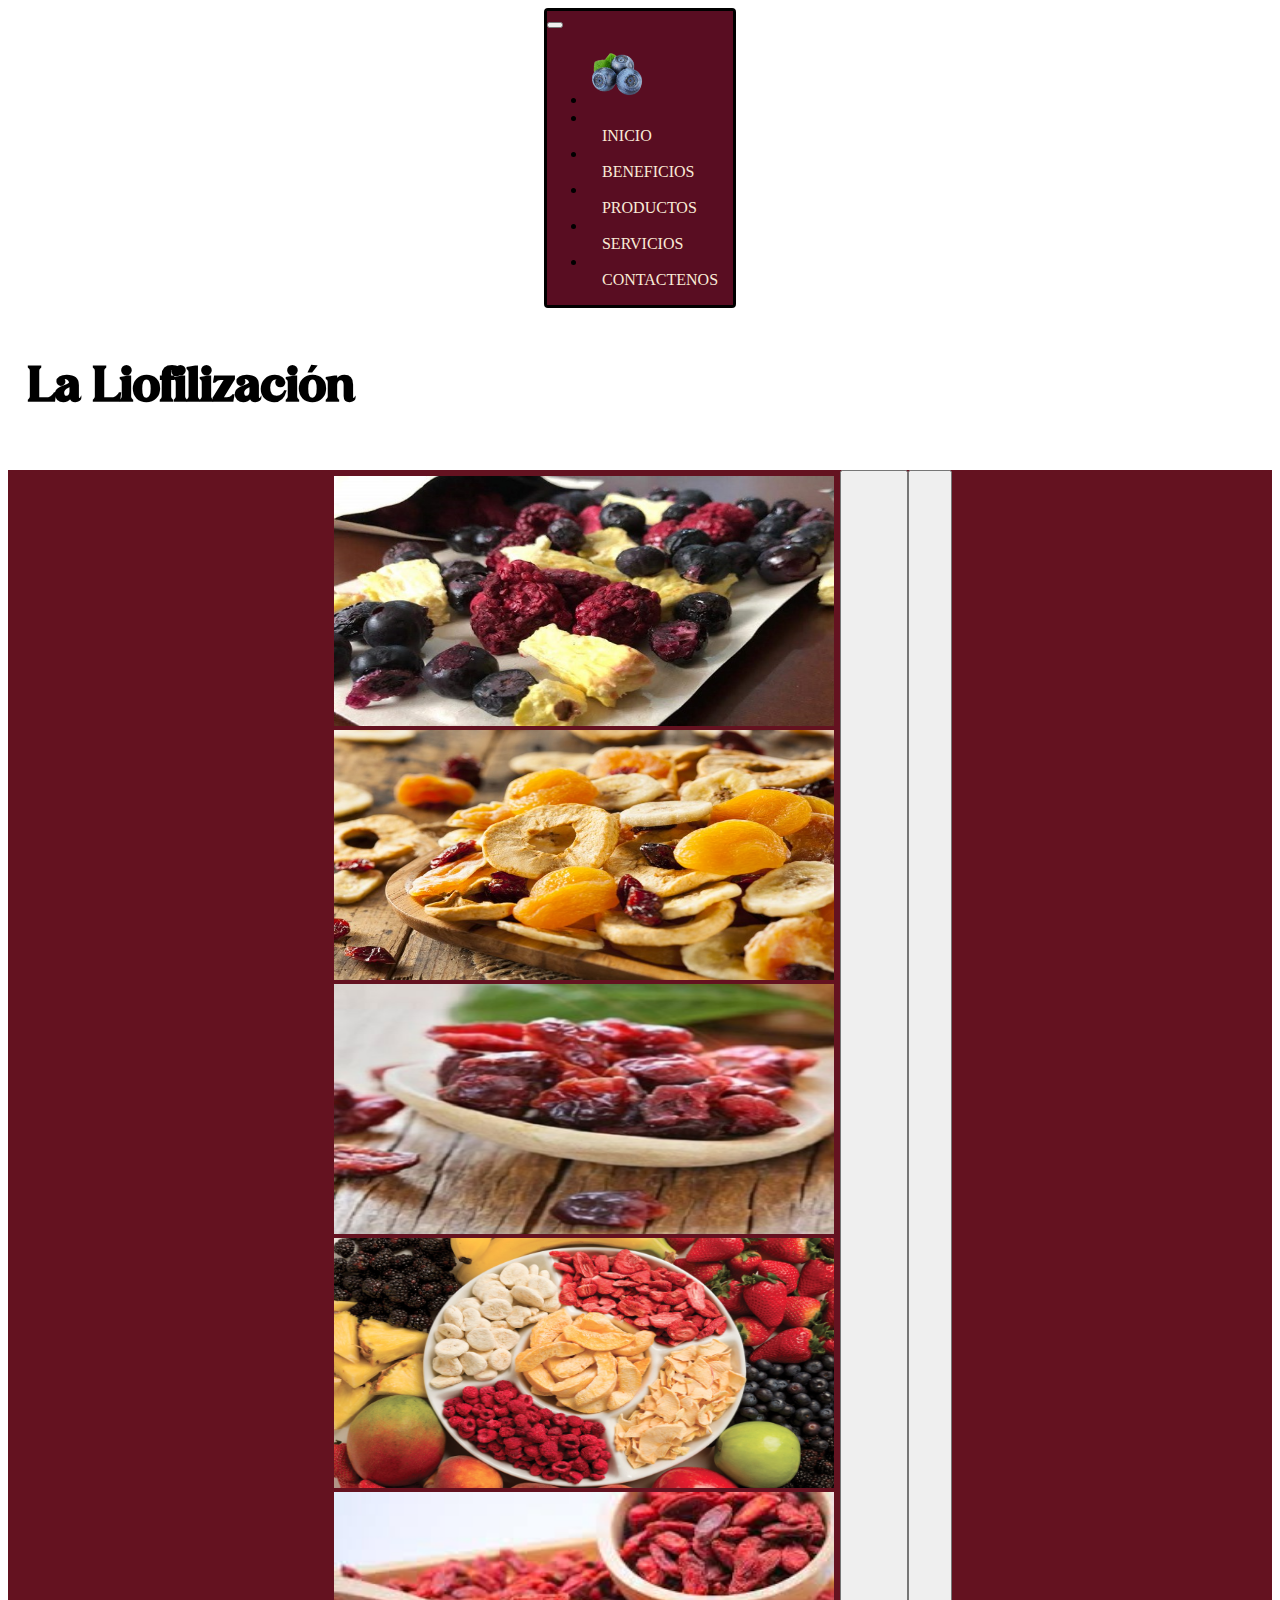
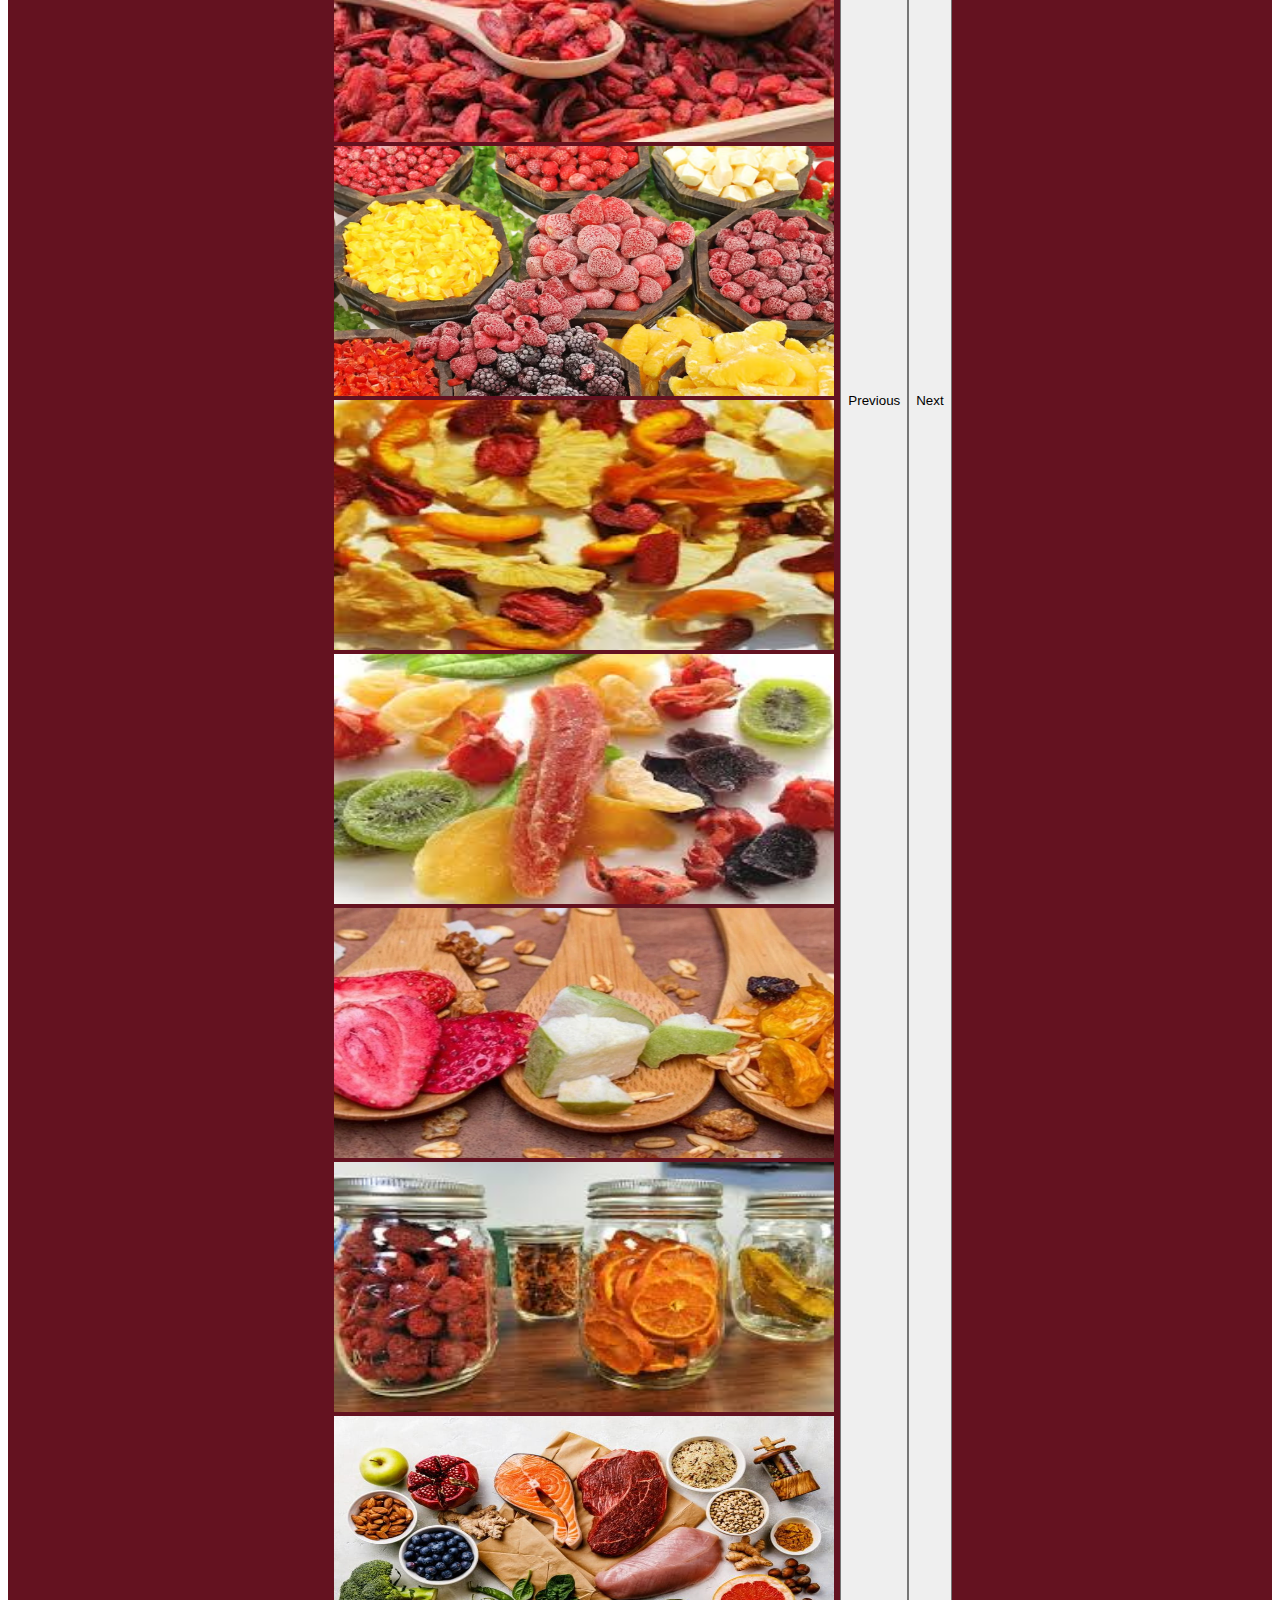
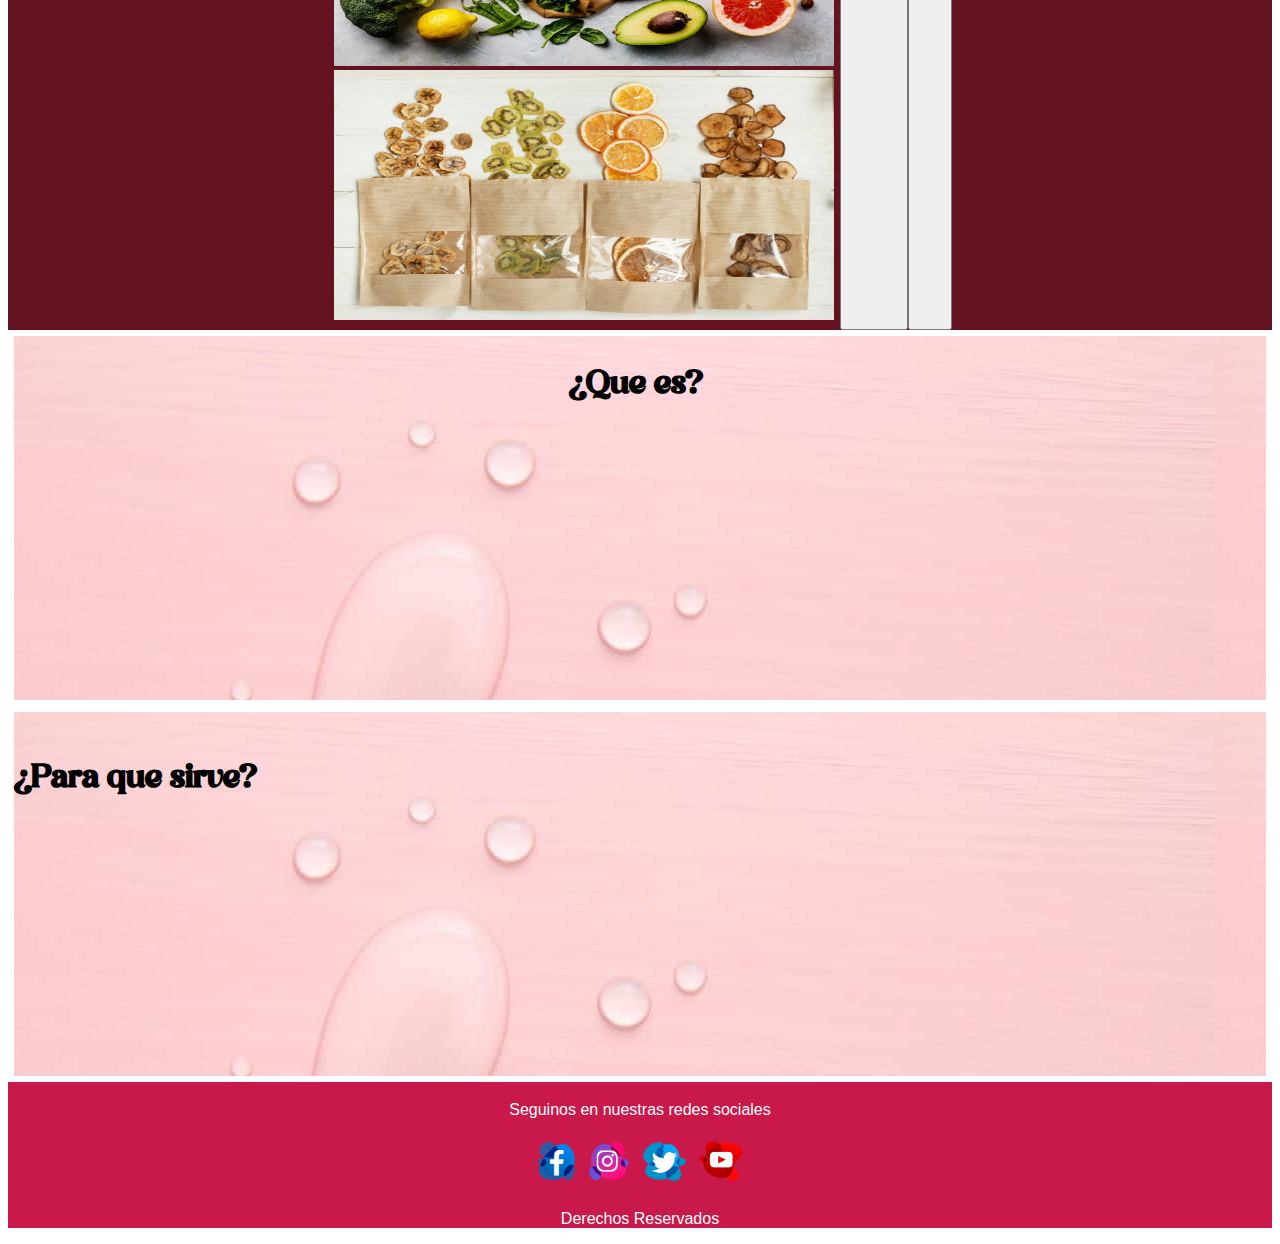
<file: index.html>
<!DOCTYPE html>
<html lang="es">

<head>
  <meta charset="UTF-8">
  <meta http-equiv="X-UA-Compatible" content="IE=edge">
  <meta name="viewport" content="width=device-width, initial-scale=1.0">
  <meta name="description" content="Aprenderas sobre la Liofilizacion, ¿Que es? y ¿Para que sirve?">
  <meta name="keyboards" content="liofilizacion, alimentacion saludable, conservacion de alimentos">
  <title>Liofilizacion</title>
  <link href="https://cdn.jsdelivr.net/npm/bootstrap@5.2.2/dist/css/bootstrap.min.css" rel="stylesheet"
    integrity="sha384-Zenh87qX5JnK2Jl0vWa8Ck2rdkQ2Bzep5IDxbcnCeuOxjzrPF/et3URy9Bv1WTRi" crossorigin="anonymous">
  <link href="https://unpkg.com/aos@2.3.1/dist/aos.css" rel="stylesheet">
  <link rel="stylesheet" href="css/estilo.css">
  <link rel="shortcut icon" href="Imagenes/arandano.png" type="image/x-icon">
</head>

<body>

  <header class="cabecera">
    <nav class="navbar navbar-expand-lg bg-light navColor cabeceraHijo">
      <div class="container-fluid navColor">
        <button class="navbar-toggler" type="button" data-bs-toggle="collapse" data-bs-target="#navbarNavDropdown"
          aria-controls="navbarNavDropdown" aria-expanded="false" aria-label="Toggle navigation">
          <span class="navbar-toggler-icon"></span>
        </button>
        <div class="collapse navbar-collapse navColor" id="navbarNavDropdown">
          <ul class="navbar-nav">
            <li class="d-none d-lg-block"><a href="index.html"><img src="Imagenes/arandano.png" alt="Logo" height="60px"></a></li>
            <li class="nav-item">
            <li class="menu"><a class="dropdown-item" href="index.html">Inicio</a></li>
            </li>
            <li class="nav-item">
            <li class="menu"><a class="dropdown-item" href="pages/beneficios.html">Beneficios</a></li>
            </li>
            <li class="nav-item">
            <li class="menu"><a class="dropdown-item" href="pages/productos.html">Productos</a></li>
            </li>
            <li class="nav-item">
            <li class="menu"><a class="dropdown-item" href="pages/servicios.html">Servicios</a></li>
            </li>
            <li class="nav-item">
            <li class="menu"><a class="dropdown-item" href="pages/contactenos.html">Contactenos</a></li>
            </li>
          </ul>
        </div>
      </div>
    </nav>
  </header>

  <main>
    <h1 data-aos="fade-left" class="letraH1">La Liofilización</h1>
  </main>


  <div id="carouselExampleInterval" class="carousel slide banerContenedor" data-bs-ride="carousel">
    <div class="carousel-inner conCarousel">
      <div class="carousel-item active" data-bs-interval="2000">
        <div class="row">
          <div class="col-2 "></div>
          <div class="col-sm-4">
            <img src="Imagenes/Baner1.jpeg" class="rounded mx-auto d-block img-fluid imgCorusel" alt="FrutasLiofilizadas">
          </div>
          <div class="col-sm-4 .d-none .d-sm-block">
            <img src="Imagenes/Baner7.jpg" class="rounded mx-auto d-block img-fluid imgCorusel vistaTexto" alt="ArandanosLiofilizados">
          </div>
          <div class="col-2 "></div>
        </div>
      </div>
      <div class="carousel-item" data-bs-interval="4000">
        <div class="row">
          <div class="col-2"></div>
          <div class="col-sm-4">
            <img src="Imagenes/Baner2.jpg" class="rounded mx-auto d-block img-fluid imgCorusel" alt="Arandanos">
          </div>
          <div class="col-sm-4 .d-none .d-sm-block">
            <img src="Imagenes/Baner8.jpg" class="rounded mx-auto d-block img-fluid imgCorusel" alt="Bandeja frutas">
          </div>
          <div class="col-2"></div>
        </div>
      </div>
      <div class="carousel-item" data-bs-interval="4000">
        <div class="row">
          <div class="col-2"></div>
          <div class="col-sm-4">
            <img src="Imagenes/Baner3.jpg" class="rounded mx-auto d-block img-fluid imgCorusel" alt="ArandanosLiofilizados">
          </div>
          <div class="col-sm-4 .d-none .d-sm-block">
            <img src="Imagenes/Baner9.jpg" class="rounded mx-auto d-block img-fluid imgCorusel" alt="Frutas Cogeladas">
          </div>
          <div class="col-2"></div>
        </div>
      </div>
      <div class="carousel-item" data-bs-interval="4000">
        <div class="row">
          <div class="col-2"></div>
          <div class="col-sm-4">
            <img src="Imagenes/Baner4.jpg" class="rounded mx-auto d-block img-fluid imgCorusel" alt="Frutos secos">
          </div>
          <div class="col-sm-4 .d-none .d-sm-block">
            <img src="Imagenes/Baner5.jpg" class="rounded mx-auto d-block img-fluid imgCorusel" alt="Frutos Liofilizados">
          </div>
          <div class="col-2"></div>
        </div>
      </div>
      <div class="carousel-item" data-bs-interval="4000">
        <div class="row">
          <div class="col-2"></div>
          <div class="col-sm-4">
            <img src="Imagenes/Baner10.jpg" class="rounded mx-auto d-block img-fluid imgCorusel" alt="Frutos en cucharas">
          </div>
          <div class="col-sm-4 .d-none .d-sm-block">
            <img src="Imagenes/Baner6.jpg" class="rounded mx-auto d-block img-fluid imgCorusel" alt="Frutos Empacados">
          </div>
          <div class="col-2"></div>
        </div>
      </div>
      <div class="carousel-item" data-bs-interval="4000">
        <div class="row">
          <div class="col-2"></div>
          <div class="col-sm-4">
            <img src="Imagenes/Baner11.jpg" class="rounded mx-auto d-block img-fluid imgCorusel" alt="Variedad de alimentos">
          </div>
          <div class="col-sm-4 .d-none .d-sm-block">
            <img src="Imagenes/Baner12.jpg" class="rounded mx-auto d-block img-fluid imgCorusel" alt="Frutos en bolsa">
          </div>
          <div class="col-2"></div>
        </div>
      </div>
    </div>
    <button class="carousel-control-prev" type="button" data-bs-target="#carouselExampleInterval" data-bs-slide="prev">
      <span class="carousel-control-prev-icon" aria-hidden="true"></span>
      <span class="visually-hidden">Previous</span>
    </button>
    <button class="carousel-control-next" type="button" data-bs-target="#carouselExampleInterval" data-bs-slide="next">
      <span class="carousel-control-next-icon" aria-hidden="true"></span>
      <span class="visually-hidden">Next</span>
    </button>
  </div>

  <div class="conCarousel">
    <div class="row g-0 contenedorImaTexto">
      <div class="col-md-5  imgTexto">
        <img src="Imagenes/liofilizado.jpg" class="img-fluid rounded img-responsive imagenAni2" data-aos="fade-up-right"  alt="ImagenQueEs">
      </div>
      <div class="col-md-1"></div>
      <div class="col-md-5">
        <div class="card-body">
          <h2 class="card-title animacionLetra letraH2">¿Que es?</h2>
          <p class="card-text" data-aos="zoom-in-up" data-aos-duration="2500">Es un proceso de deshidratación usado generalmente para conservar un alimento perecedero
            o hacer el material más conveniente para el transporte. La liofilización funciona congelando el material y
            luego reduciendo la presión circundante para permitir que el agua congelada en el material se sublime
            directamente desde la fase sólida a la fase gaseosa, sin pasar por el estado líquido. Para acelerar el
            proceso se utilizan ciclos de congelación-sublimación con los que se consigue eliminar prácticamente la
            totalidad del agua libre contenida en el producto original, pero preservando la estructura molecular de la
            sustancia liofilizada.
            Es utilizado principalmente en la industria alimentaria para conservación de los alimentos y en la
            farmacéutica para conservar medicamentos, aunque también se puede utilizar para fabricar materiales como el
            aerogel o para hacer más conveniente el transporte de ciertos productos por reducción del peso. Es una
            técnica bastante costosa y lenta si se la compara con los métodos tradicionales de secado, pero resulta en
            productos de una mayor calidad, ya que, al no emplear calor, evita en gran medida las pérdidas nutricionales
            y organolépticas.</p>
        </div>
      </div>
    </div>
  </div>

  <div class="conCarousel">
    <div class="row g-0 contenedorImaTexto">

      <div class="col-md-6">
        <div class="card-body">
          <h2 class="card-title animacionLetra letraH2">¿Para que sirve?</h2>
          <p class="card-text" data-aos="zoom-in-up" data-aos-duration="1500">La fruta liofilizada dispone de altos niveles de antioxidantes, que luchan contra estos
            radicales libres, neutralizándolos y frenando este proceso de oxidación que te envejece. Además, estos
            antioxidantes también te ayudan a prevenir enfermedades cardíacas y son anticancerígenos.
            Todo está en la conservación, los alimentos tradicionales tienen una vida útil y para estas misiones
            extensas podrían dañarse y quedar a la deriva. El proceso con la Liofilización es extender la vida útil de
            cualquier tipo de alimento sin agregar conservantes o preservantes artificiales que dañen o cambien su sabor
            original, con este proceso los alimentos pueden tener hasta 5 años de vida.
            Por otra parte, la deshidratación por congelación, aligera significativamente el peso del alimento respecto
            al original. Por este motivo, su uso se ha generalizado en el desarrollo de alimentos destinados a
            expediciones, ya que permite a los excursionistas o astronautas llevar más cantidad de comida con menos peso
            y, además, con la posibilidad de reconstituirla con agua.</p>
        </div>
      </div>
      <div class="col-md-5 imgTexto">
        <img src="Imagenes/Paraque.jpg" class="img-fluid rounded imagenAni1" data-aos="fade-up-left"  alt="FrutosLiofilizados2">
      </div>
    </div>
  </div>


  <footer class="foot">
    <div class="footRedesSociales">
      <p>Seguinos en nuestras redes sociales</p>
      <div class="footSocialContenedor">
        <a href="https://www.facebook.com" target="_blank"><img class="socialIma" src="Imagenes/facebook.png" alt="facebook"  /></a>
        <a href="https://www.instagram.com" target="_blank"> <img class="socialIma" src="Imagenes/instagram.png" alt="instagram" ></a>
        <a href="https://www.twitter.com" target="_blank"> <img class="socialIma" src="Imagenes/twitter.png" alt="twitter" ></a>
        <a href="https://www.youtube.com" target="_blank"> <img class="socialIma" src="Imagenes/youtube.png" alt="youtube" ></a>
      </div>
    </div>
    <p id="parrafoFooter">Derechos Reservados</p>
  </footer>
  <script src="https://cdn.jsdelivr.net/npm/bootstrap@5.2.2/dist/js/bootstrap.bundle.min.js"
    integrity="sha384-OERcA2EqjJCMA+/3y+gxIOqMEjwtxJY7qPCqsdltbNJuaOe923+mo//f6V8Qbsw3"
    crossorigin="anonymous"></script>
  <script src="https://unpkg.com/aos@2.3.1/dist/aos.js"></script>
  <script>
    AOS.init();
  </script>

</body>

</html>
</file>
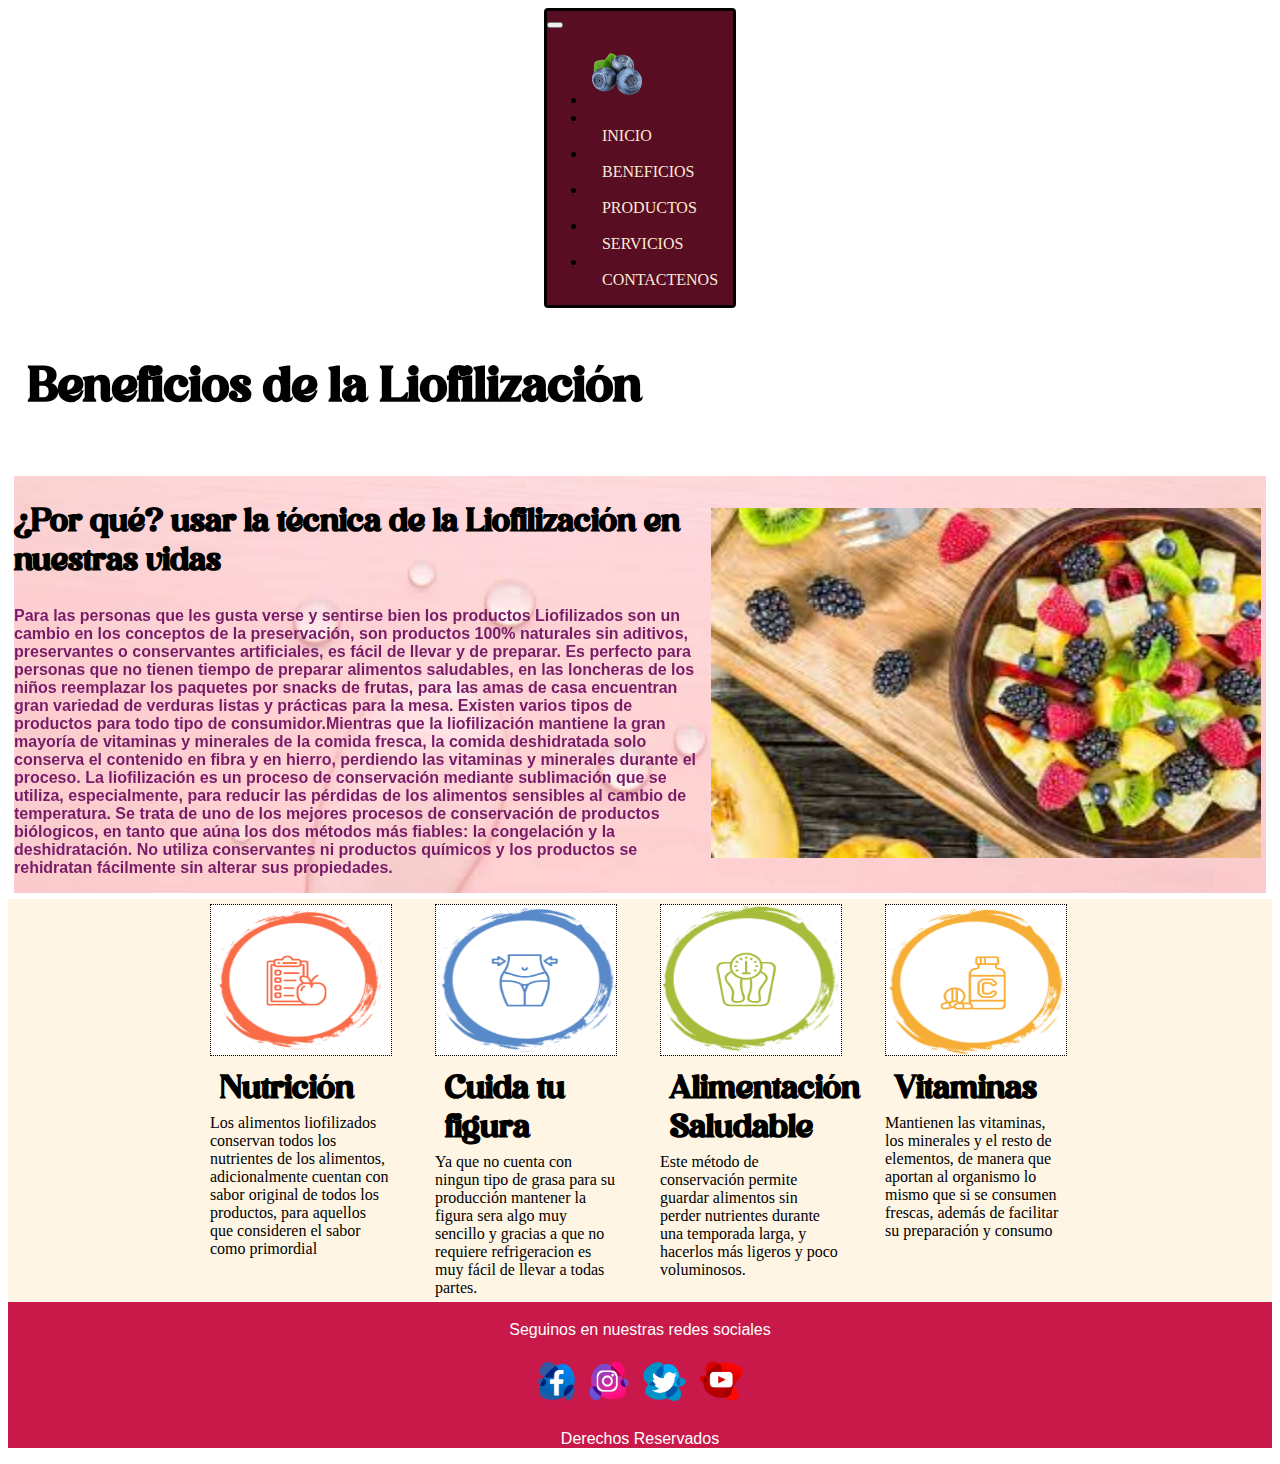
<file: pages/beneficios.html>
<!DOCTYPE html>
<html lang="es">

<head>
  <meta charset="UTF-8">
  <meta http-equiv="X-UA-Compatible" content="IE=edge">
  <meta name="viewport" content="width=device-width, initial-scale=1.0">
  <meta name="description" content="Conoceras todos los beneficios que tiene el proceso de liofilizacion para tu salud">
  <meta name="keyboards" content="liofilizacion, beneficios de la liofilizacion, Nutricion">
  <title>Beneficios</title>
  <link href="https://cdn.jsdelivr.net/npm/bootstrap@5.2.2/dist/css/bootstrap.min.css" rel="stylesheet"
    integrity="sha384-Zenh87qX5JnK2Jl0vWa8Ck2rdkQ2Bzep5IDxbcnCeuOxjzrPF/et3URy9Bv1WTRi" crossorigin="anonymous">
  <link href="https://unpkg.com/aos@2.3.1/dist/aos.css" rel="stylesheet">
  <link rel="stylesheet" href="../css/estilo.css">
  <link rel="shortcut icon" href="../Imagenes/arandano.png" type="image/x-icon">
</head>

<body>
  <header class="cabecera">
    <nav class="navbar navbar-expand-lg bg-light navColor cabeceraHijo">
      <div class="container-fluid navColor">
        <button class="navbar-toggler" type="button" data-bs-toggle="collapse" data-bs-target="#navbarNavDropdown"
          aria-controls="navbarNavDropdown" aria-expanded="false" aria-label="Toggle navigation">
          <span class="navbar-toggler-icon"></span>
        </button>
        <div class="collapse navbar-collapse navColor" id="navbarNavDropdown">
          <ul class="navbar-nav">
            <li class="d-none d-lg-block"><a href="../index.html"><img src="../Imagenes/arandano.png" alt="Logo" height="60px"></a></li>
            <li class="nav-item">
            <li class="menu"><a class="dropdown-item" href="../index.html">Inicio</a></li>
            </li>
            <li class="nav-item">
            <li class="menu"><a class="dropdown-item" href="../pages/beneficios.html">Beneficios</a></li>
            </li>
            <li class="nav-item">
            <li class="menu"><a class="dropdown-item" href="../pages/productos.html">Productos</a></li>
            </li>
            <li class="nav-item">
            <li class="menu"><a class="dropdown-item" href="../pages/servicios.html">Servicios</a></li>
            </li>
            <li class="nav-item">
            <li class="menu"><a class="dropdown-item" href="../pages/contactenos.html">Contactenos</a></li>
            </li>
          </ul>
        </div>
      </div>
    </nav>
  </header>

  <main>
    <h1 data-aos="fade-left" class="letraH1">Beneficios de la Liofilización</h1>
  </main>




  <div class="conCarousel">
    <div class="row g-0 contenedorImaTexto">

      <div class="col-md-6">
        <div class="card-body">
          <h2 class="card-title animacionLetra letraH2">¿Por qué? usar la técnica de la Liofilización en nuestras vidas</h2>
          <p class="card-text" data-aos="zoom-in-up" data-aos-duration="1500">Para las personas que les gusta verse y sentirse bien los productos Liofilizados son un
            cambio en los conceptos de la preservación, son productos 100% naturales sin aditivos,
            preservantes o conservantes artificiales, es fácil de llevar y de preparar. Es perfecto para personas que no
            tienen tiempo de preparar alimentos saludables, en las loncheras de los
            niños reemplazar los paquetes por snacks de frutas, para las amas de casa encuentran gran variedad de
            verduras listas y prácticas para la mesa. Existen varios tipos de productos
            para todo tipo de consumidor.Mientras que la liofilización mantiene la gran mayoría de vitaminas y minerales
            de la comida fresca, la comida deshidratada solo conserva el contenido en fibra y en hierro, perdiendo las
            vitaminas y minerales durante el proceso. La liofilización es un proceso de conservación mediante
            sublimación que se utiliza, especialmente, para reducir las pérdidas de los alimentos sensibles al cambio de
            temperatura. Se trata de uno de los mejores procesos de conservación de productos biólogicos, en tanto que
            aúna los dos métodos más fiables: la congelación y la deshidratación. No utiliza conservantes ni productos
            químicos y los productos se rehidratan fácilmente sin alterar sus propiedades. </p>
        </div>
      </div>
      <div class="col-md-5 imgTexto">
        <img src="../Imagenes/Beneficios.jpg" class="img-fluid rounded" data-aos="fade-up-left" alt="FrutosBeneficios">
      </div>
    </div>
  </div>


  <div class="beneficiosContenedor">
    <div class="hijoContenedor">
      <img src="../Imagenes/Nutricion.png" class="imagenAni3" alt="Nutricion">
      <h2 class="letraH2">Nutrición</h2>
      <p>Los alimentos liofilizados conservan todos los nutrientes de los alimentos, adicionalmente cuentan con sabor
        original de todos los productos, para aquellos que consideren el sabor como primordial</p>
    </div>
    <div class="hijoContenedor">
      <img src="../Imagenes/Figura.png" class="imagenAni3" alt="Figura">
      <h2 class="letraH2">Cuida tu figura</h2>
      <p>Ya que no cuenta con ningun tipo de grasa para su producción mantener la figura sera algo muy sencillo y
        gracias a que no requiere refrigeracion es muy fácil de llevar a todas partes.</p>
    </div>
    <div class="hijoContenedor">
      <img src="../Imagenes/Alimentacion.png" class="imagenAni3" alt="Alimentacios">
      <h2 class="letraH2">Alimentación Saludable</h2>
      <p>Este método de conservación permite guardar alimentos sin perder nutrientes durante una temporada larga, y
        hacerlos más ligeros y poco voluminosos.</p>
    </div>
    <div class="hijoContenedor">
      <img src="../Imagenes/Vitaminas.png" class="imagenAni3" alt="Vitaminas">
      <h2 class="letraH2">Vitaminas</h2>
      <p>Mantienen las vitaminas, los minerales y el resto de elementos, de manera que aportan al organismo lo mismo que
        si se consumen frescas, además de facilitar su preparación y consumo</p>
    </div>
  </div>


  <footer class="foot">
    <div class="footRedesSociales">
      <p>Seguinos en nuestras redes sociales</p>
      <div class="footSocialContenedor">
        <a href="https://www.facebook.com" target="_blank"><img class="socialIma" src="../Imagenes/facebook.png" alt="facebook"  /></a>
        <a href="https://www.instagram.com" target="_blank"> <img class="socialIma" src="../Imagenes/instagram.png" alt="instagram" ></a>
        <a href="https://www.twitter.com" target="_blank"> <img class="socialIma" src="../Imagenes/twitter.png" alt="twitter" ></a>
        <a href="https://www.youtube.com" target="_blank"> <img class="socialIma" src="../Imagenes/youtube.png" alt="youtube" ></a>
      </div>
    </div>
    <p id="parrafoFooter">Derechos Reservados</p>
  </footer>
  <script src="https://cdn.jsdelivr.net/npm/bootstrap@5.2.2/dist/js/bootstrap.bundle.min.js"
    integrity="sha384-OERcA2EqjJCMA+/3y+gxIOqMEjwtxJY7qPCqsdltbNJuaOe923+mo//f6V8Qbsw3"
    crossorigin="anonymous"></script>
  <script src="https://unpkg.com/aos@2.3.1/dist/aos.js"></script>
  <script>
    AOS.init();
  </script>
</body>

</html>
</file>
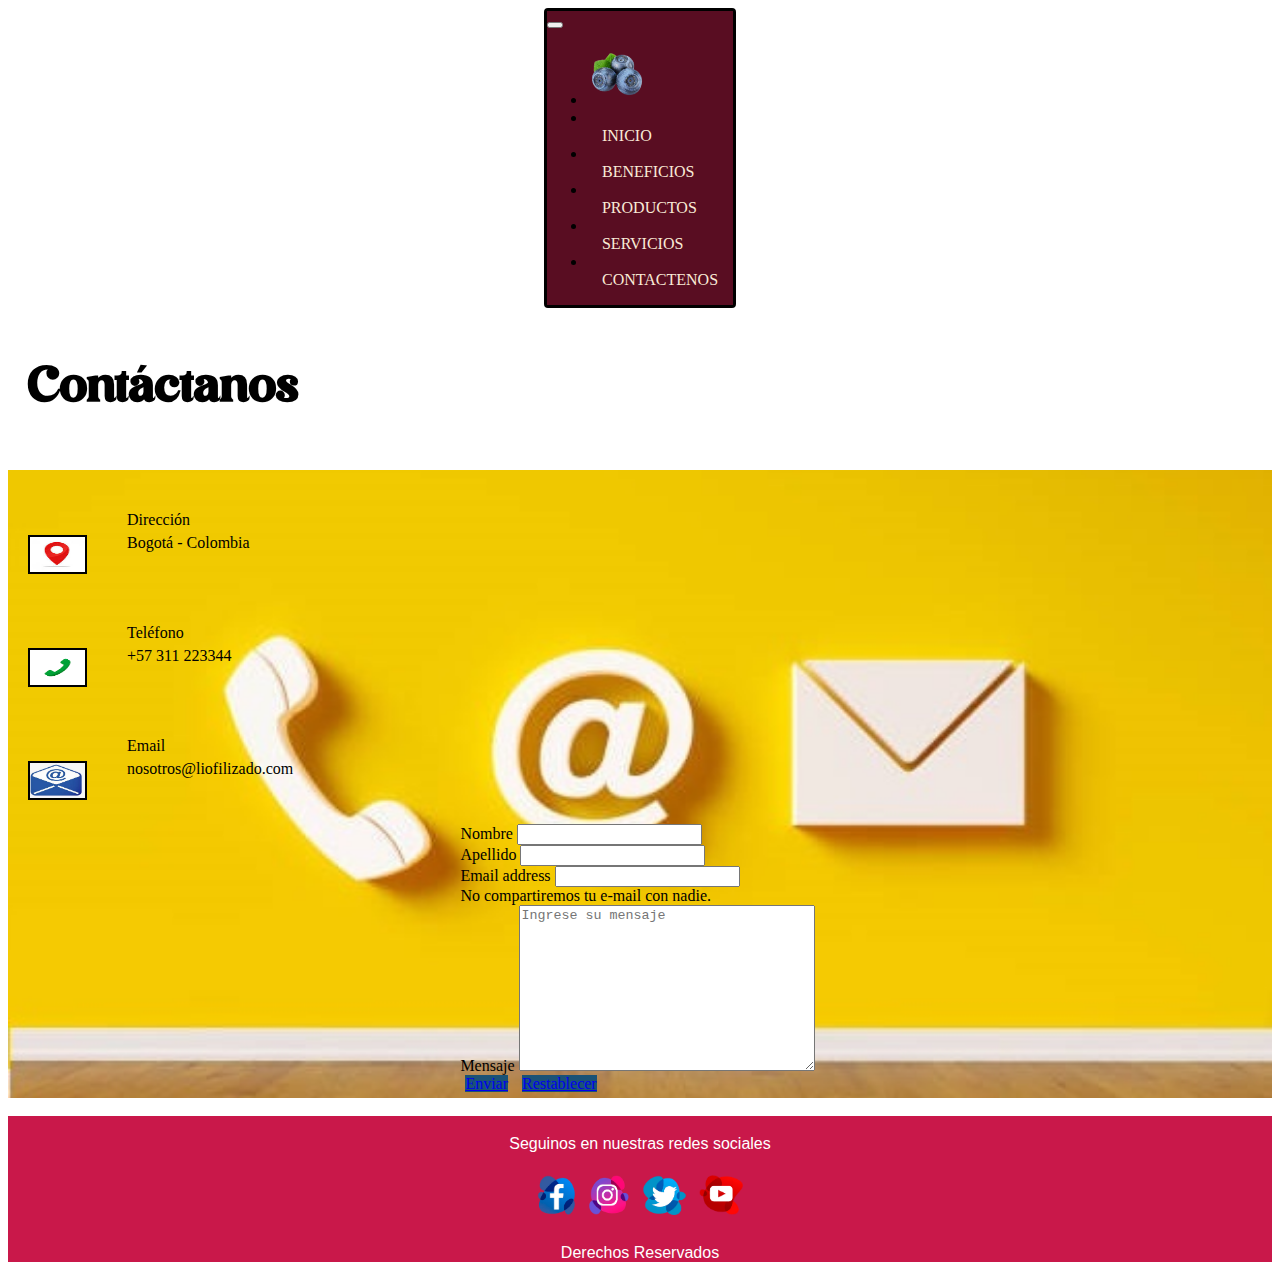
<file: pages/contactenos.html>
<!DOCTYPE html>
<html lang="es">
<head>
    <meta charset="UTF-8">
    <meta http-equiv="X-UA-Compatible" content="IE=edge">
    <meta name="viewport" content="width=device-width, initial-scale=1.0">
    <meta name="description" content="Contactanos para que aprendas mas sobre la Liofilizacion o si interesa trabajar con nosotros">
    <meta name="keyboards" content="liofilizacion,  mensajes, telefonos de contacto">
    <title>Contactenos</title>
    <link href="https://cdn.jsdelivr.net/npm/bootstrap@5.2.2/dist/css/bootstrap.min.css" rel="stylesheet" integrity="sha384-Zenh87qX5JnK2Jl0vWa8Ck2rdkQ2Bzep5IDxbcnCeuOxjzrPF/et3URy9Bv1WTRi" crossorigin="anonymous">
    <link href="https://unpkg.com/aos@2.3.1/dist/aos.css" rel="stylesheet">
    <link rel="stylesheet" href="../css/estilo.css">
    <link rel="shortcut icon" href="../Imagenes/arandano.png" type="image/x-icon">
</head>
<body>
    <header class="cabecera">
        <nav class="navbar navbar-expand-lg bg-light navColor cabeceraHijo">
            <div class="container-fluid navColor">
              <button class="navbar-toggler" type="button" data-bs-toggle="collapse" data-bs-target="#navbarNavDropdown" aria-controls="navbarNavDropdown" aria-expanded="false" aria-label="Toggle navigation">
                <span class="navbar-toggler-icon"></span>
              </button>
              <div class="collapse navbar-collapse navColor" id="navbarNavDropdown">
                <ul class="navbar-nav">
                  <li class="d-none d-lg-block"><a href="../index.html"><img src="../Imagenes/arandano.png" alt="Logo" height="60px"></a></li>
                  <li class="nav-item">
                    <li class="menu"><a class="dropdown-item" href="../index.html">Inicio</a></li>
                  </li>
                  <li class="nav-item">
                    <li class="menu"><a class="dropdown-item" href="../pages/beneficios.html">Beneficios</a></li>
                  </li>
                  <li class="nav-item">
                    <li class="menu"><a class="dropdown-item" href="../pages/productos.html">Productos</a></li>
                  </li>
                  <li class="nav-item">
                    <li class="menu"><a class="dropdown-item" href="../pages/servicios.html">Servicios</a></li>
                  </li>
                  <li class="nav-item">
                    <li class="menu"><a class="dropdown-item" href="../pages/contactenos.html">Contactenos</a></li>
                  </li>
                </ul>
              </div>
            </div>
          </nav>
    </header>
    
    <main>
        <h1 data-aos="fade-left" class="letraH1">Contáctanos</h1>
    </main>
    <div class="row g-0 contactoFondo">
        <div class="contenedorContacto">
            <div class="contenedorCentrar">
                <div class="imgTexto">
                    
                    <div class="hijoContenedor">
                        
                        <div class="contenedorContacto">
                            <div class="imgTexto imgContactenos">
                                <img  src="../Imagenes/Direccion.jpg" alt="Direccion">
                            </div>
                            <div class="imgTexto">
                                <p>Dirección</p>
                                <p>Bogotá - Colombia</p>
                            </div>
                        </div>    

                        <div class="contenedorContacto">
                            <div class="imgTexto imgContactenos">
                                <img  src="../Imagenes/Telefono.png" alt="Telefono">
                            </div>
                            <div class="imgTexto">
                                <p>Teléfono</p>
                                <p>+57 311 223344</p>
                            </div>
                        </div>

                        <div class="contenedorContacto">
                            <div class="imgTexto imgContactenos">
                                <img  src="../Imagenes/email.jpg" alt="email">
                            </div>
                            <div class="imgTexto">
                                <p>Email</p>
                                <p>nosotros@liofilizado.com</p>
                            </div>
                        </div>

                    </div>
                </div>
            </div>
        </div>


        <div class="contenedorContacto">
            <div class="contenedorContacto">
                <div class="contenedorCentrar">
                    <div class="imgTexto">
            
                        <div class="hijoContenedor">
                            <form>
                                <div class="mb-3">
                                    <label for="nombre" class="form-label">Nombre</label>
                                    <input type="text" class="form-control" id="exampleInputNombre1" aria-describedby="nombreHelp">
                                </div>
                                <div class="mb-3">
                                    <label for="apellido" class="form-label">Apellido</label>
                                    <input type="text" class="form-control" id="exampleInputApellido1" aria-describedby="apellidoHelp">
                                </div>
                                <div class="mb-3">
                                    <label for="exampleInputEmail1" class="form-label">Email address</label>
                                    <input type="email" class="form-control" id="exampleInputEmail1" aria-describedby="emailHelp">
                                    <div id="emailHelp" class="form-text">No compartiremos tu e-mail con nadie.</div>
                                </div>
                                
                                <div class="mb-3">
                                    <label for="exampleInputMensaje1" class="form-label">Mensaje</label>
                                    <textarea placeholder="Ingrese su mensaje"  class="form-control" name="message" required="" style="margin: 0px 0px 0px 0px; width: 290px; height: 160px;"></textarea>
                                </div>
                                <a class="btn btn-primary colorBoton" href="#" role="button">Enviar</a>
                                <a class="btn btn-primary colorBoton" href="#" role="button">Restablecer</a>
                                
                            </form>
                        </div>
                    </div>
                </div>
            </div>
        </div>
    </div><br>
    
    <footer class="foot">
        <div class="footRedesSociales">
          <p>Seguinos en nuestras redes sociales</p>
          <div class="footSocialContenedor">
            <a href="https://www.facebook.com" target="_blank"><img class="socialIma" src="../Imagenes/facebook.png" alt="facebook"  /></a>
            <a href="https://www.instagram.com" target="_blank"> <img class="socialIma" src="../Imagenes/instagram.png" alt="instagram" ></a>
            <a href="https://www.twitter.com" target="_blank"> <img class="socialIma" src="../Imagenes/twitter.png" alt="twitter" ></a>
            <a href="https://www.youtube.com" target="_blank"> <img class="socialIma" src="../Imagenes/youtube.png" alt="youtube" ></a>
          </div>
        </div>
        <p id="parrafoFooter">Derechos Reservados</p>
      </footer>
    <script src="https://cdn.jsdelivr.net/npm/bootstrap@5.2.2/dist/js/bootstrap.bundle.min.js" integrity="sha384-OERcA2EqjJCMA+/3y+gxIOqMEjwtxJY7qPCqsdltbNJuaOe923+mo//f6V8Qbsw3" crossorigin="anonymous"></script>
    <script src="https://unpkg.com/aos@2.3.1/dist/aos.js"></script>
    <script>
      AOS.init();
    </script>
</body>
</html>
</file>
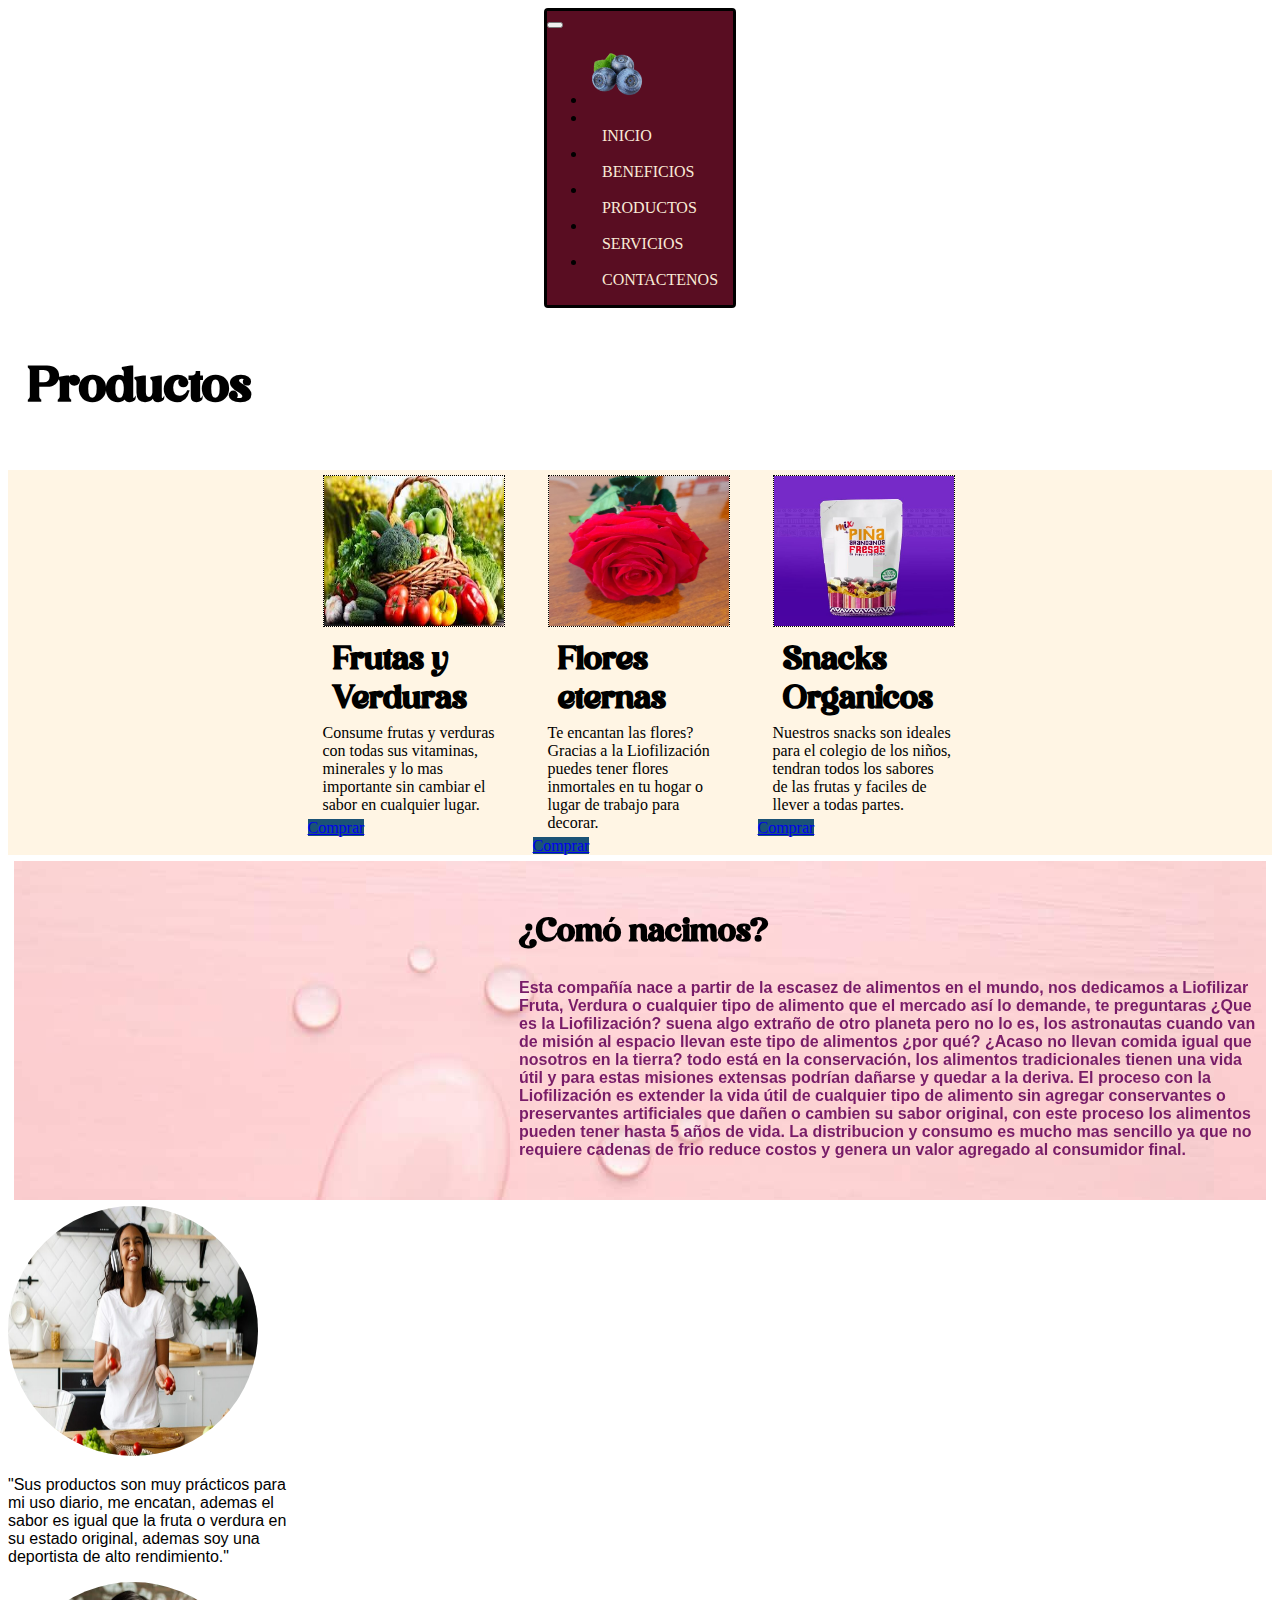
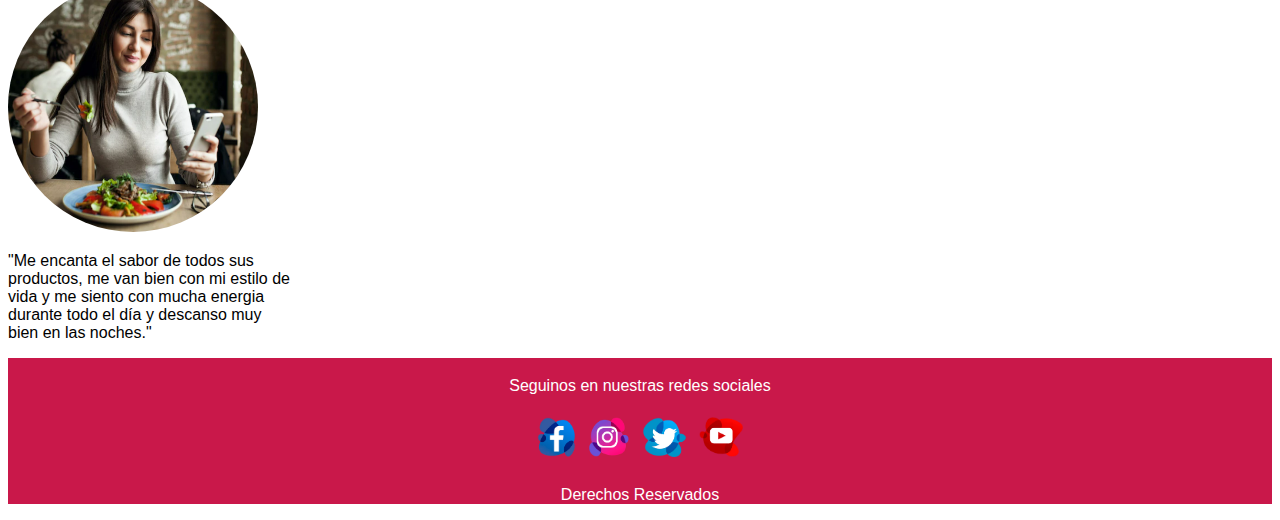
<file: pages/productos.html>
<!DOCTYPE html>
<html lang="es">

<head>
  <meta charset="UTF-8">
  <meta http-equiv="X-UA-Compatible" content="IE=edge">
  <meta name="viewport" content="width=device-width, initial-scale=1.0">
  <meta name="description" content="Conoce los productos que generamos a partir de la Liofilizacion">
  <meta name="keyboards" content="liofilizacion,  Frutas, Verduras, flores inmortales, snacks">
  <title>Productos</title>
  <link href="https://cdn.jsdelivr.net/npm/bootstrap@5.2.2/dist/css/bootstrap.min.css" rel="stylesheet"
    integrity="sha384-Zenh87qX5JnK2Jl0vWa8Ck2rdkQ2Bzep5IDxbcnCeuOxjzrPF/et3URy9Bv1WTRi" crossorigin="anonymous">
  <link href="https://unpkg.com/aos@2.3.1/dist/aos.css" rel="stylesheet">
  <link rel="stylesheet" href="../css/estilo.css">
  <link rel="shortcut icon" href="../Imagenes/arandano.png" type="image/x-icon">
</head>

<body>
  <header class="cabecera">
    <nav class="navbar navbar-expand-lg bg-light navColor cabeceraHijo">
      <div class="container-fluid navColor">
        <button class="navbar-toggler" type="button" data-bs-toggle="collapse" data-bs-target="#navbarNavDropdown"
          aria-controls="navbarNavDropdown" aria-expanded="false" aria-label="Toggle navigation">
          <span class="navbar-toggler-icon"></span>
        </button>
        <div class="collapse navbar-collapse navColor" id="navbarNavDropdown">
          <ul class="navbar-nav">
            <li class="d-none d-lg-block"><a href="../index.html"><img src="../Imagenes/arandano.png" alt="Logo" height="60px"></a></li>
            <li class="nav-item">
            <li class="menu"><a class="dropdown-item" href="../index.html">Inicio</a></li>
            </li>
            <li class="nav-item">
            <li class="menu"><a class="dropdown-item" href="../pages/beneficios.html">Beneficios</a></li>
            </li>
            <li class="nav-item">
            <li class="menu"><a class="dropdown-item" href="../pages/productos.html">Productos</a></li>
            </li>
            <li class="nav-item">
            <li class="menu"><a class="dropdown-item" href="../pages/servicios.html">Servicios</a></li>
            </li>
            <li class="nav-item">
            <li class="menu"><a class="dropdown-item" href="../pages/contactenos.html">Contactenos</a></li>
            </li>
          </ul>
        </div>
      </div>
    </nav>
  </header>

  <main>
    <h1 data-aos="fade-left" class="letraH1">Productos</h1>
  </main>


  <div class="beneficiosContenedor">
    <div class="hijoContenedor">
      <img src="../Imagenes/FrutasVerduras.jpg" class="imagenAni1 imagenAni2" alt="Frutas Verduras">
      <h2 class="letraH2">Frutas y Verduras</h2>
      <p>Consume frutas y verduras con todas sus vitaminas, minerales y lo mas importante sin cambiar el sabor en
        cualquier lugar.</p>
      <div class="row">
        <div class="col-2"></div>
        <div class="col-2">
          <a class="btn btn-primary colorBoton" href="#" role="button">Comprar</a>
        </div>
      </div>
    </div>
    <div class="hijoContenedor">
      <img src="../Imagenes/Rosa.jpg" class="imagenAni1 imagenAni2" alt="flor rosa">
      <h2 class="letraH2">Flores eternas</h2>
      <p>Te encantan las flores? Gracias a la Liofilización puedes tener flores inmortales en tu hogar o lugar de
        trabajo para decorar.</p>
      <div class="row">
        <div class="col-2"></div>
        <div class="col-2">
          <a class="btn btn-primary colorBoton" href="#" role="button">Comprar</a>
        </div>
      </div>
    </div>
    <div class="hijoContenedor">
      <img src="../Imagenes/Mix.png" class="imagenAni1 imagenAni2" alt="Snacks">
      <h2 class="letraH2">Snacks Organicos</h2>
      <p>Nuestros snacks son ideales para el colegio de los niños, tendran todos los sabores de las frutas y faciles de
        llever a todas partes.</p>
      <div class="row">
        <div class="col-2"></div>
        <div class="col-2">
          <a class="btn btn-primary colorBoton" href="#" role="button">Comprar</a>
        </div>
      </div>
    </div>
  </div>

  <div class="conCarousel">
    <div class="row g-0 contenedorImaTexto">
      <div class="col-md-5 imgTexto">
        <iframe class="vistaVideo"
          src="https://www.youtube.com/embed/D_E7lYGO7kE?autoplay=1&mute=1&loop=1; autoplay=1&mute=1"
          title="Video Liofilizacion" frameborder="0"
          allow="accelerometer; clipboard-write; encrypted-media; gyroscope; picture-in-picture"
          allowfullscreen></iframe>
      </div>
      <div class="col-md-1"></div>
      <div class="col-md-5">
        <div class="card-body">
          <h2 class="letraH2">¿Comó nacimos?</h2>
          <p class="card-text">Esta compañía nace a partir de la escasez de alimentos en el mundo, nos dedicamos a
            Liofilizar Fruta, Verdura o cualquier tipo de alimento que el mercado así lo demande, te preguntaras ¿Que es
            la Liofilización? suena algo extraño de otro planeta pero no lo es, los astronautas cuando van de misión al
            espacio llevan este tipo de alimentos ¿por qué? ¿Acaso no llevan comida igual que nosotros en la tierra?
            todo está en la conservación, los alimentos tradicionales tienen una vida útil y para estas misiones
            extensas podrían dañarse y quedar a la deriva. El proceso con la Liofilización es extender la vida útil de
            cualquier tipo de alimento sin agregar conservantes o preservantes artificiales que dañen o cambien su sabor
            original, con este proceso los alimentos pueden tener hasta 5 años de vida. La distribucion y consumo es
            mucho mas sencillo ya que no requiere cadenas de frio reduce costos y genera un valor agregado al consumidor
            final.</p>
        </div>
      </div>
    </div>
  </div>

  <div class="row g-0">
    <div class="col-xl-3 col-md-6 col-sm-12"></div> 
    <div class="col-xl-4 col-md-6 col-sm-12">
      <div class="card" style="width: 18rem;">
        <img src="../Imagenes/Cliente1.png" class="card-img-top imgRedonda" alt="Cliente1">
        <div class="card-body">
          <p class="card-text">"Sus productos son muy prácticos para mi uso diario, me encatan, ademas el sabor es igual
            que la fruta o verdura en su estado original, ademas soy una deportista de alto rendimiento."</p>
        </div>
      </div>
    </div>
    <div class="col-xl-4 col-md-6 col-sm-12">
      <div class="card" style="width: 18rem;">
        <img src="../Imagenes/Cliente2.png" class="card-img-top imgRedonda" alt="Cliente2">
        <div class="card-body">
          <p class="card-text">"Me encanta el sabor de todos sus productos, me van bien con mi estilo de vida y me
            siento con mucha energia durante todo el día y descanso muy bien en las noches."</p>
        </div>
      </div>
    </div>
  </div>




  <footer class="foot">
    <div class="footRedesSociales">
      <p>Seguinos en nuestras redes sociales</p>
      <div class="footSocialContenedor">
        <a href="https://www.facebook.com" target="_blank"><img class="socialIma" src="../Imagenes/facebook.png" alt="facebook"  /></a>
        <a href="https://www.instagram.com" target="_blank"> <img class="socialIma" src="../Imagenes/instagram.png" alt="instagram" ></a>
        <a href="https://www.twitter.com" target="_blank"> <img class="socialIma" src="../Imagenes/twitter.png" alt="twitter" ></a>
        <a href="https://www.youtube.com" target="_blank"> <img class="socialIma" src="../Imagenes/youtube.png" alt="youtube" ></a>
      </div>
    </div>
    <p id="parrafoFooter">Derechos Reservados</p>
  </footer>
  <script src="https://cdn.jsdelivr.net/npm/bootstrap@5.2.2/dist/js/bootstrap.bundle.min.js"
    integrity="sha384-OERcA2EqjJCMA+/3y+gxIOqMEjwtxJY7qPCqsdltbNJuaOe923+mo//f6V8Qbsw3"
    crossorigin="anonymous"></script>
  <script src="https://unpkg.com/aos@2.3.1/dist/aos.js"></script>
  <script>
    AOS.init();
  </script>
</body>

</html>
</file>
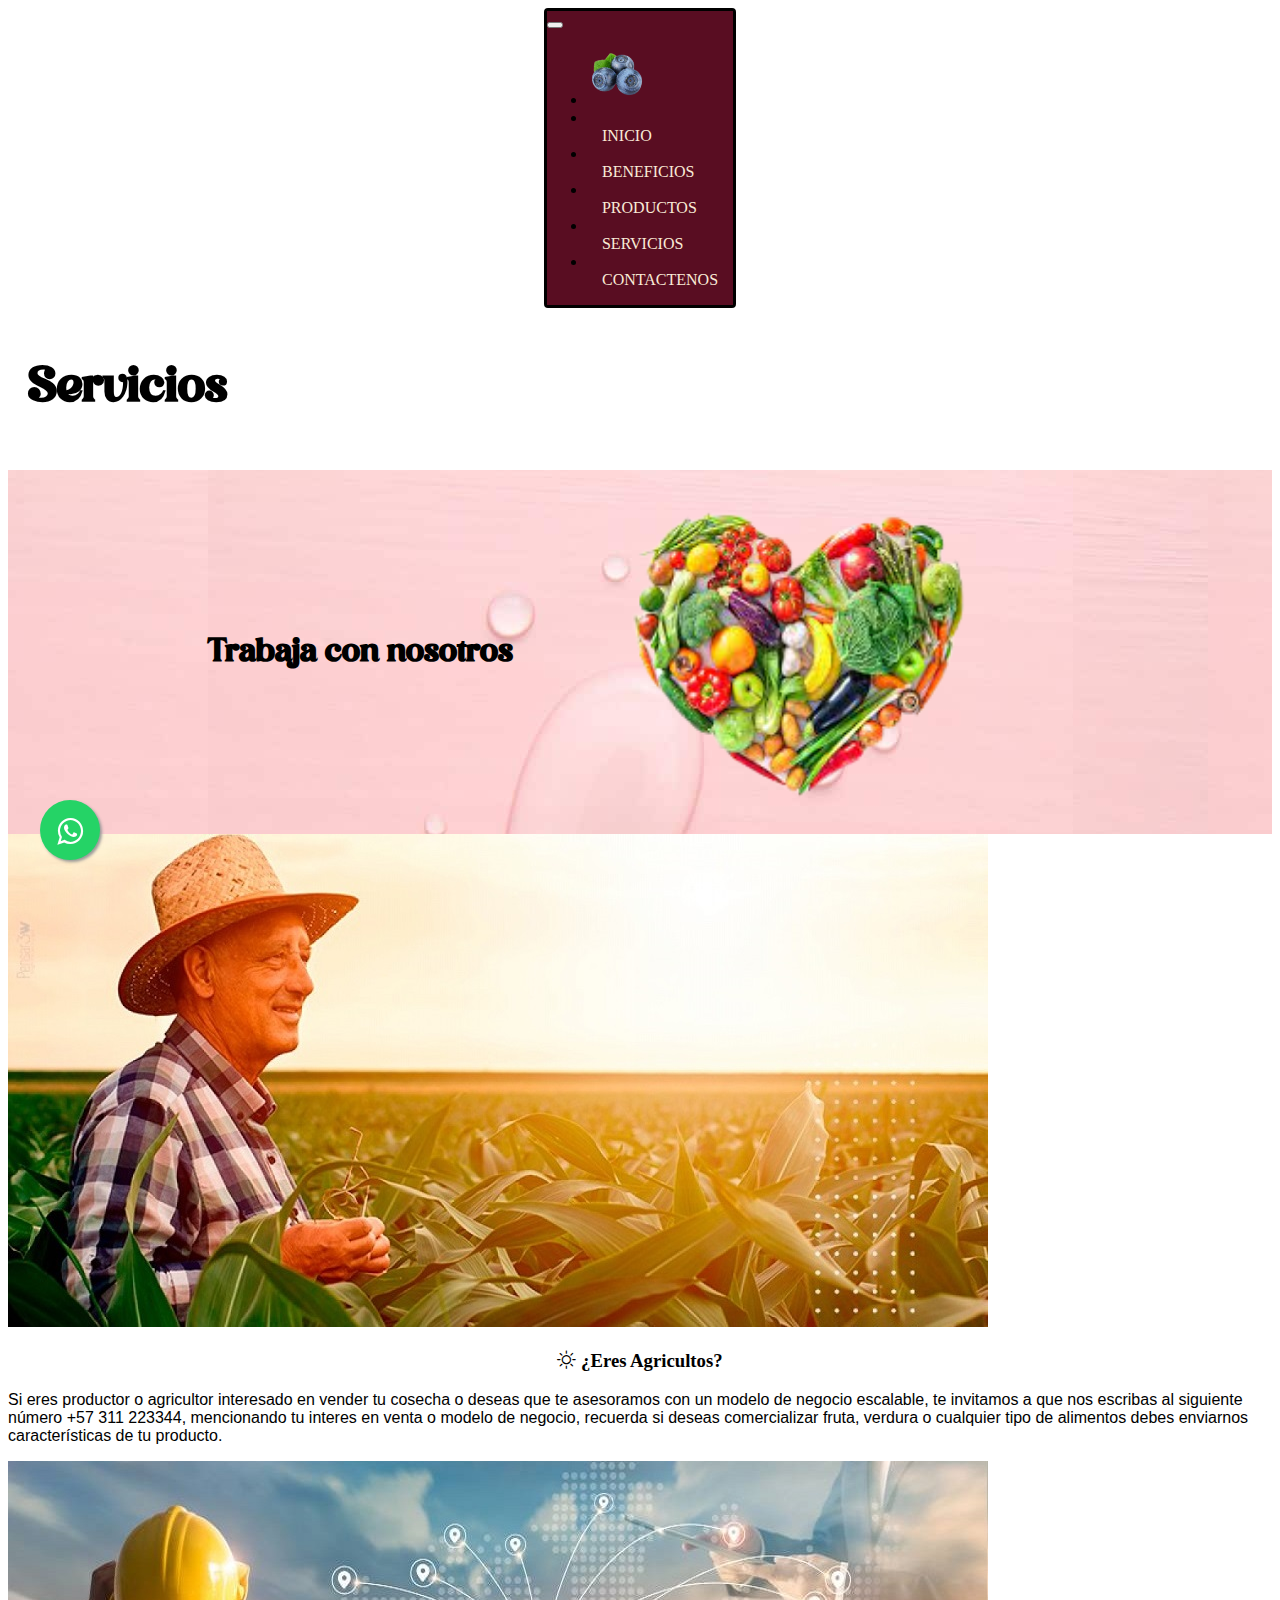
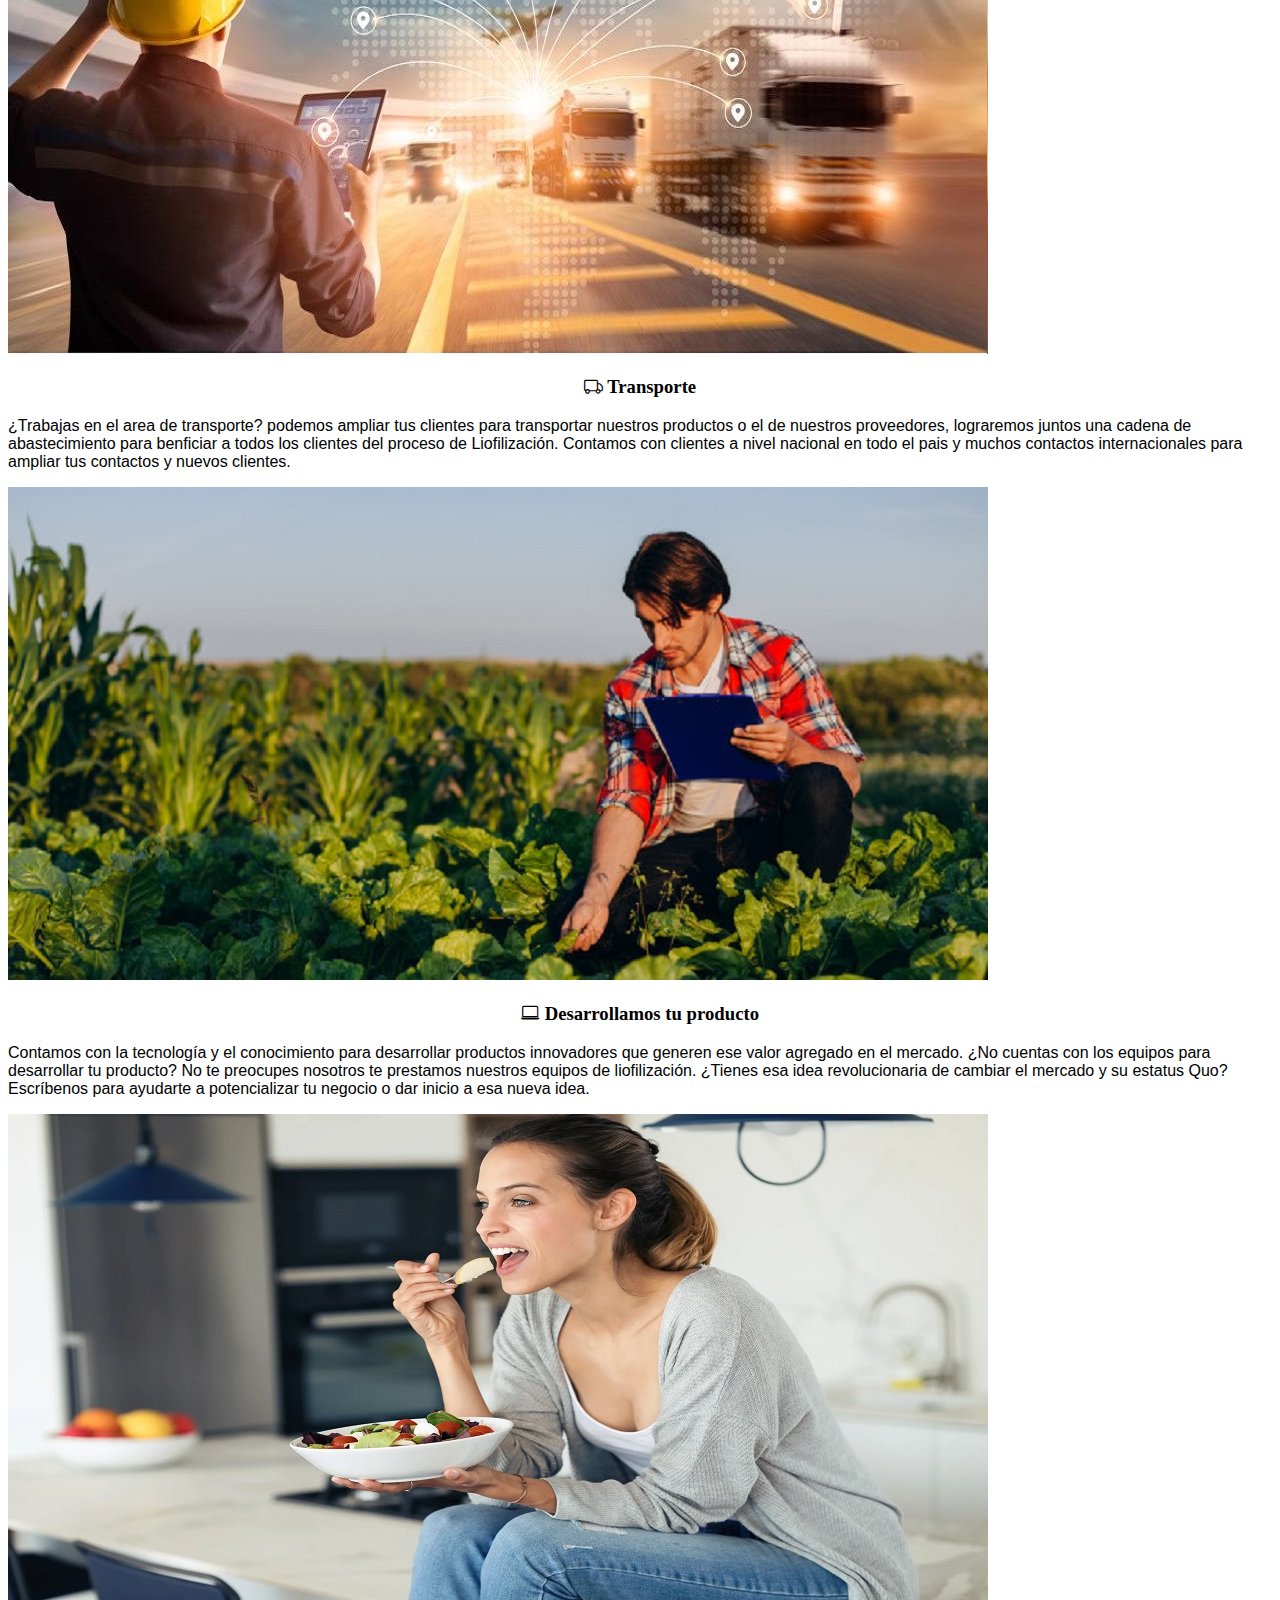
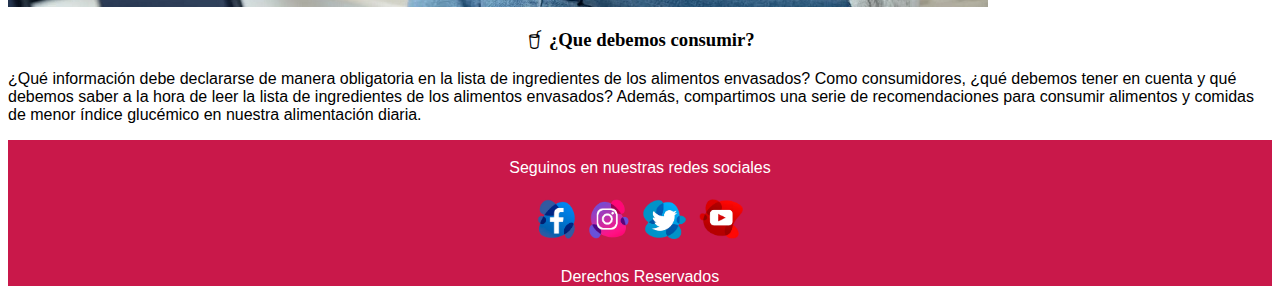
<file: pages/servicios.html>
<!DOCTYPE html>
<html lang="es">

<head>
  <meta charset="UTF-8">
  <meta http-equiv="X-UA-Compatible" content="IE=edge">
  <meta name="viewport" content="width=device-width, initial-scale=1.0">
  <meta name="description" content="Sevicios que ofrecemos, trabaja con nosotros">
  <meta name="keyboards"   content="liofilizacion,  agricultor, trnsportador, desarrollar productos, aprende que consumir">
  <title>Servicios</title>

  <link rel="shortcut icon" href="../Imagenes/arandano.png" type="image/x-icon">
  <link href="https://cdn.jsdelivr.net/npm/bootstrap@5.2.2/dist/css/bootstrap.min.css" rel="stylesheet"
    integrity="sha384-Zenh87qX5JnK2Jl0vWa8Ck2rdkQ2Bzep5IDxbcnCeuOxjzrPF/et3URy9Bv1WTRi" crossorigin="anonymous">
  <link href="https://unpkg.com/aos@2.3.1/dist/aos.css" rel="stylesheet">
  <link rel="stylesheet" href="https://maxcdn.bootstrapcdn.com/font-awesome/4.5.0/css/font-awesome.min.css">
  <link rel="stylesheet" href="https://cdn.jsdelivr.net/npm/bootstrap-icons@1.10.2/font/bootstrap-icons.css">
  <link rel="stylesheet" href="../css/estilo.css">
</head>

<body>
  
  <header class="cabecera">
    <nav class="navbar navbar-expand-lg bg-light navColor cabeceraHijo">
      <div class="container-fluid navColor">
        <button class="navbar-toggler" type="button" data-bs-toggle="collapse" data-bs-target="#navbarNavDropdown"
          aria-controls="navbarNavDropdown" aria-expanded="false" aria-label="Toggle navigation">
          <span class="navbar-toggler-icon"></span>
        </button>
        <div class="collapse navbar-collapse navColor" id="navbarNavDropdown">
          <ul class="navbar-nav">
            <li class="d-none d-lg-block"><a href="../index.html"><img src="../Imagenes/arandano.png" alt="Logo"
                  height="60px"></a></li>
            <li class="nav-item">
            <li class="menu"><a class="dropdown-item" href="../index.html">Inicio</a></li>
            </li>
            <li class="nav-item">
            <li class="menu"><a class="dropdown-item" href="../pages/beneficios.html">Beneficios</a></li>
            </li>
            <li class="nav-item">
            <li class="menu"><a class="dropdown-item" href="../pages/productos.html">Productos</a></li>
            </li>
            <li class="nav-item">
            <li class="menu"><a class="dropdown-item" href="../pages/servicios.html">Servicios</a></li>
            </li>
            <li class="nav-item">
            <li class="menu"><a class="dropdown-item" href="../pages/contactenos.html">Contactenos</a></li>
            </li>
          </ul>
        </div>
      </div>
    </nav>
  </header>

  <a href="https://api.whatsapp.com/send?phone=+57 311 223344&text=Hola!%21%20Escribenos%20aqui%20pedido%20." class="flotanteWhastApp" target="_blank">
    <i class="fa fa-whatsapp my-flotante"></i>
  </a>
  <main>
    <h1 data-aos="fade-left" class="letraH1">Servicios</h1>
  </main>
  <div class="row g-0 contenedorImaTexto">
    <div class="contenedorImaTexto">
      <div class="contenedorCentrar">
        <div class="imgTexto vistaTexto">
          <h2 class="letraH2">Trabaja con nosotros</h2>
        </div>
        <div class="imgTexto vistaTexto imagenAni3">
          <img src="../Imagenes/Trabaja.png" alt="Servicios">
        </div>
      </div>
    </div>
  </div>



  <div class="row g-0 row-cols-1 row-cols-md-2">
    <div class="col">
      <div class="card">
        <img src="../Imagenes/agricultor.jpg" class="card-img-top" alt="Agricultor">
        <div class="card-body">
          <h3 class="card-title letraH3 bi bi-brightness-high"> ¿Eres Agricultos?</h3>
          <p class="card-text">Si eres productor o agricultor interesado en vender tu cosecha o deseas que te asesoramos
            con un modelo de negocio escalable, te invitamos a que nos escribas al siguiente número +57 311 223344,
            mencionando tu interes en venta o modelo de negocio, recuerda si deseas comercializar fruta, verdura o
            cualquier tipo de alimentos debes enviarnos características de tu producto. </p>
        </div>
      </div>
    </div>
    <div class="col">
      <div class="card">
        <img src="../Imagenes/transportador.jpg" class="card-img-top" alt="Trnsportador">
        <div class="card-body">
          <h3 class="card-title letraH3 bi bi-truck"> Transporte</h3>
          <p class="card-text">¿Trabajas en el area de transporte? podemos ampliar tus clientes para transportar
            nuestros productos o el de nuestros proveedores, lograremos juntos una cadena de abastecimiento para
            benficiar a todos los clientes del proceso de Liofilización. Contamos con clientes a nivel nacional en todo
            el pais y muchos contactos internacionales para ampliar tus contactos y nuevos clientes.</p>
        </div>
      </div>
    </div>
    <div class="col">
      <div class="card">
        <img src="../Imagenes/desarrollo.jpg" class="card-img-top" alt="Desarrollo">
        <div class="card-body">
          <h3 class="card-title letraH3 bi bi-laptop"> Desarrollamos tu producto</h3>
          <p class="card-text">Contamos con la tecnología y el conocimiento para desarrollar productos innovadores que
            generen ese valor agregado en el mercado. ¿No cuentas con los equipos para desarrollar tu producto? No te
            preocupes nosotros te prestamos nuestros equipos de liofilización. ¿Tienes esa idea revolucionaria de
            cambiar el mercado y su estatus Quo? Escríbenos para ayudarte a potencializar tu negocio o dar inicio a esa nueva idea.</p>
        </div>
      </div>
    </div>
    <div class="col">
      <div class="card">
        <img src="../Imagenes/comer.jpg" class="card-img-top" alt="Que comer?">
        <div class="card-body">
          <h3 class="card-title letraH3 bi bi-cup-straw"> ¿Que debemos consumir?</h3>
          <p class="card-text">¿Qué información debe declararse de manera obligatoria en la lista de ingredientes de los
            alimentos envasados? Como consumidores, ¿qué debemos tener en cuenta y qué debemos saber a la hora de leer
            la lista de ingredientes de los alimentos envasados? Además, compartimos una serie de recomendaciones para
            consumir alimentos y comidas de menor índice glucémico en nuestra alimentación diaria.</p>
        </div>
      </div>
    </div>
  </div>


  <footer class="foot">
    <div class="footRedesSociales">
      <p>Seguinos en nuestras redes sociales</p>
      <div class="footSocialContenedor">
        <a href="https://www.facebook.com" target="_blank"><img class="socialIma" src="../Imagenes/facebook.png" alt="facebook"  /></a>
        <a href="https://www.instagram.com" target="_blank"> <img class="socialIma" src="../Imagenes/instagram.png" alt="instagram" ></a>
        <a href="https://www.twitter.com" target="_blank"> <img class="socialIma" src="../Imagenes/twitter.png" alt="twitter" ></a>
        <a href="https://www.youtube.com" target="_blank"> <img class="socialIma" src="../Imagenes/youtube.png" alt="youtube" ></a>
      </div>
    </div>
    <p id="parrafoFooter">Derechos Reservados</p>
  </footer>

  <script src="https://cdn.jsdelivr.net/npm/bootstrap@5.2.2/dist/js/bootstrap.bundle.min.js"
    integrity="sha384-OERcA2EqjJCMA+/3y+gxIOqMEjwtxJY7qPCqsdltbNJuaOe923+mo//f6V8Qbsw3"
    crossorigin="anonymous"></script>
  <script src="https://unpkg.com/aos@2.3.1/dist/aos.js"></script>
  <script>
    AOS.init();
  </script>
</body>

</html>
</file>
<file: css/estilo.css>
@charset "UTF-8";
.foot {
  background-color: #c9184a;
}

.foot h3 {
  text-align: center;
  color: #ffccd5;
}

.foot p {
  text-align: center;
  color: white;
  font: bold;
}

.footRedesSociales {
  border: 3px solid #c9184a;
}

.socialIma {
  height: 40px;
  margin: 6px;
}

.footSocialContenedor {
  background-color: #c9184a;
  width: auto;
  height: auto;
  margin: auto;
  display: flex;
  flex-flow: row wrap;
  justify-content: center;
}

.cabecera {
  background-color: #590d22;
  border: 3px black solid;
  width: fit-content;
  height: auto;
  margin: auto;
  border-radius: 4px;
  display: flex;
  justify-content: flex-end;
}

.menu {
  display: inline;
  margin: 15px;
}

.cabeceraHijo a {
  text-decoration: none;
  color: antiquewhite;
  text-transform: uppercase;
  background-color: #590d22;
}

.navColor {
  background-color: #590d22;
}

.banerContenedor {
  background-color: #641220;
  width: auto;
  height: auto;
  margin: auto;
  display: flex;
  flex-flow: row wrap;
  justify-content: center;
}

.imgCorusel {
  width: 500px;
  height: 250px;
}

.imagenAni1:hover {
  filter: grayscale(80%);
}

.imagenAni2:hover {
  -webkit-transform: rotateY(180deg);
  -webkit-transform-style: preserve-3d;
  transform: rotateY(180deg);
  transform-style: preserve-3d;
}

.imgTexto img {
  height: 350px;
  width: 550px;
}

.conCarousel {
  padding: 6px;
}

.contenedorImaTexto p {
  color: #781C68;
  font-weight: bold;
}

.contenedorImaTexto {
  width: auto;
  height: auto;
  margin: auto;
  display: flex;
  flex-direction: row;
  align-items: center;
  background-image: url("../Imagenes/fondo1.jpg");
}

.beneficiosContenedor {
  background-color: #FFF5E4;
  width: auto;
  height: auto;
  margin: auto;
  display: flex;
  flex-flow: row wrap;
  justify-content: center;
}

.hijoContenedor img {
  height: 150px;
  width: 180px;
  border: 1px black dotted;
  margin: 5px 15px 5px 20px;
}

.imgTexto {
  margin: 5px 5px 5px 0px;
}

.contenedorCentrar {
  display: flex;
  align-items: center;
}

.hijoContenedor p {
  height: auto;
  width: 180px;
  margin: 5px 15px 5px 20px;
  font-family: cursive;
}
.hijoContenedor h2 {
  height: auto;
  width: 180px;
  margin: 5px 15px 5px 30px;
  justify-content: center;
}

p {
  font-family: Arial, Helvetica, sans-serif;
}

.servicios p {
  height: auto;
  width: 400px;
}

.imgRedonda {
  width: 250px;
  height: 250px;
  border-radius: 150px;
}

.colorBoton {
  background-color: #1A5276;
  margin: 5px 5px 10px 5px;
}

/* Animación */
@keyframes texto {
  0% {
    opacity: 0;
  }
  100% {
    opacity: 100;
  }
}
.animacionLetra {
  animation-name: texto;
  animation-duration: 5s;
  animation-iteration-count: infinite;
}

.imagenAni1:hover {
  filter: grayscale(80%);
}

.imagenAni2:hover {
  -webkit-transform: rotateY(180deg);
  -webkit-transform-style: preserve-3d;
  transform: rotateY(180deg);
  transform-style: preserve-3d;
}

.imagenAni3:hover {
  border-radius: 50%;
  -webkit-border-radius: 50%;
  box-shadow: 0px 0px 15px 15px #ec731e;
  -webkit-box-shadow: 0px 0px 15px 15px #ec731e;
  transform: rotate(360deg);
  -webkit-transform: rotate(360deg);
}

/* Vista Tablet y celular */
@media (min-width: 300px) and (max-width: 900px) {
  .vistaTexto {
    display: none;
  }
}
@media (min-width: 10px) and (max-width: 299px) {
  .vistaVideo {
    width: 200px;
    height: 100px;
  }
}
@media (min-width: 300px) and (max-width: 600px) {
  .vistaVideo {
    width: 300px;
    height: 200px;
  }
}
@media (min-width: 601px) and (max-width: 929px) {
  .vistaVideo {
    width: 380px;
    height: 250px;
  }
}
@media (min-width: 930px) and (max-width: 1000px) {
  .vistaVideo {
    width: 450px;
    height: 270px;
  }
}
@media (min-width: 1001px) and (max-width: 1329px) {
  .vistaVideo {
    width: 500px;
    height: 325px;
  }
}
@media (min-width: 1330px) and (max-width: 2500px) {
  .vistaVideo {
    width: 660px;
    height: 415px;
  }
}
.flotanteWhastApp {
  position: fixed;
  width: 60px;
  height: 60px;
  bottom: 40px;
  left: 40px;
  background-color: #25d366;
  color: #FFF;
  border-radius: 50px;
  text-align: center;
  font-size: 30px;
  box-shadow: 2px 2px 3px #999;
  z-index: 100;
}

.my-flotante {
  margin-top: 16px;
}

.contenedorContacto {
  background-color: transparent;
  width: auto;
  height: auto;
  margin: auto;
  display: flex;
  flex-direction: row;
  align-items: center;
}

.contactoFondo {
  background-image: url("../Imagenes/Contacto.jpg");
  background-repeat: no-repeat;
  background-size: cover;
}

.imgContactenos img {
  height: 35px;
  width: 55px;
  border: 2px black solid;
  margin: 55px 15px 5px 20px;
}

@font-face {
  font-family: Avigea;
  src: url("../Letra/Avigea.ttf");
}
.letraH1 {
  font-family: Avigea;
  text-align: start;
  padding: 20px;
  font-size: 3rem;
}

.letraH2 {
  font-family: Avigea;
  font-size: 2rem;
}

.letraH3 {
  text-align: center;
}

/*# sourceMappingURL=estilo.css.map */
</file>
